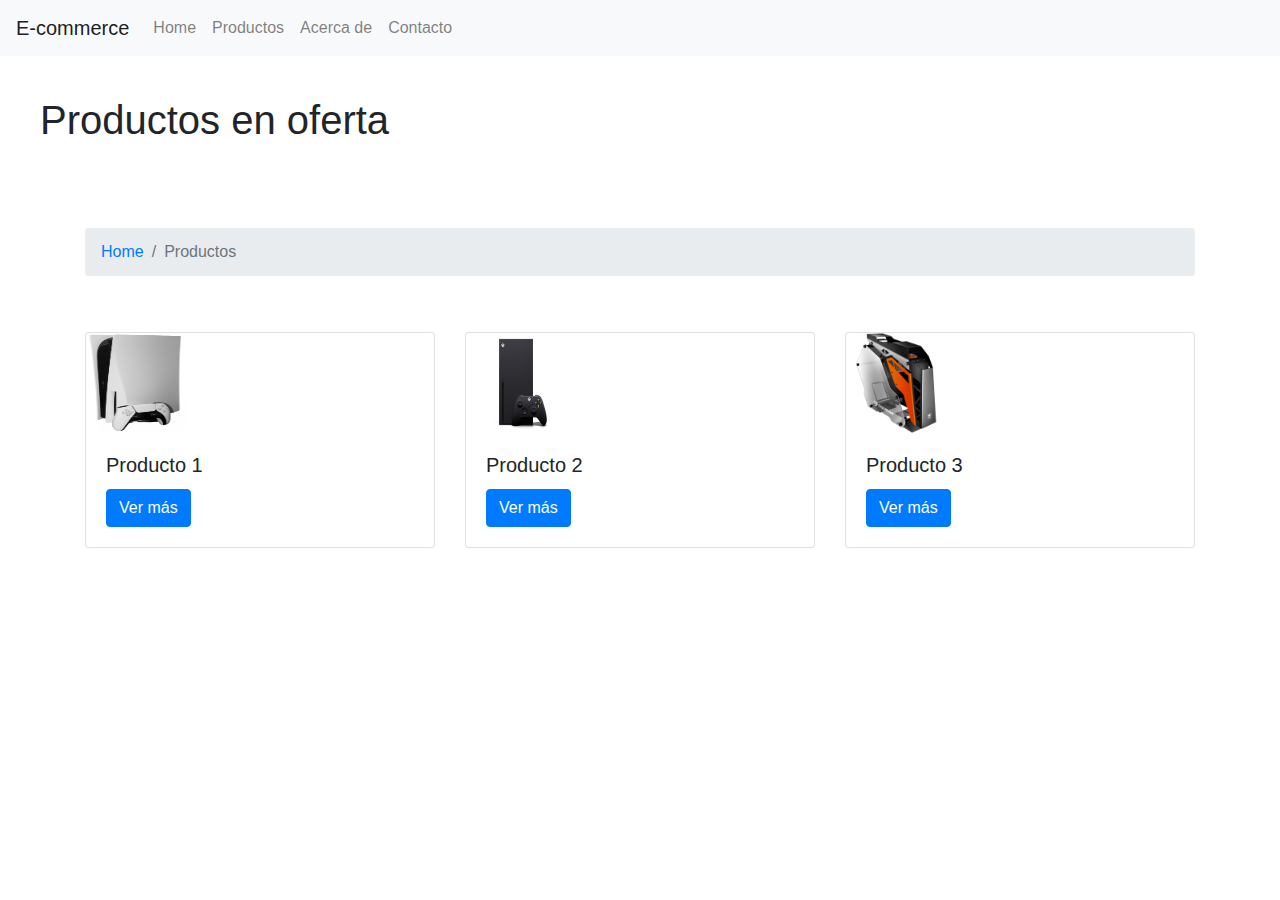
<file: index.html>
<!DOCTYPE html>
<html lang="es">
    <head>
        <title>E-comerce</title>
        <link rel="stylesheet" href="css/style.css">
        <link rel="stylesheet" href="https://stackpath.bootstrapcdn.com/bootstrap/4.5.2/css/bootstrap.min.css">
    </head>
    <body>
        
        <!DOCTYPE html>
        <html lang="es">
            <head>
                <title>E-comerce</title>
                <link rel="stylesheet" href="css/style.css">
                <link rel="stylesheet" href="https://stackpath.bootstrapcdn.com/bootstrap/4.5.2/css/bootstrap.min.css">
            </head>
            <body>
                <nav class="navbar navbar-expand-lg navbar-light bg-light">
                    <a class="navbar-brand" href="#">E-commerce</a>
                    <button class="navbar-toggler" type="button" data-toggle="collapse" data-target="#navbarNav" aria-controls="navbarNav" aria-expanded="false" aria-label="Toggle navigation">
                        <span class="navbar-toggler-icon"></span>
                    </button>
                    <div class="collapse navbar-collapse" id="navbarNav">
                        <ul class="navbar-nav">
                            <li class="nav-item">
                                <a class="nav-link" href="index.html">Home</a>
                            </li>
                            <li class="nav-item">
                                <a class="nav-link" href="products.html">Productos</a>
                            </li>
                            <li class="nav-item">
                                <a class="nav-link" href="about.html">Acerca de</a>
                            </li>
                            <li class="nav-item">
                                <a class="nav-link" href="contact.html">Contacto</a>
                            </li>
                        </ul>
                    </div>
                </nav>
                <h1 style="padding: 40px;">Productos en oferta</h1>
                <div class="container mt-4">
                    <nav aria-label="breadcrumb">
                        <ol class="breadcrumb">
                            <li class="breadcrumb-item"><a href="index.html">Home</a></li>
                            <li class="breadcrumb-item active" aria-current="page">Productos</li>
                        </ol>
                    </nav>
                </div>
                <div class="container">
                    <div class="row">
                        <div class="col-md-4">
                            <div class="card">
                                <img src="/assets/img/producto1.png" class="card-img-" alt="Producto 1" width="100" height="100">
                                <div class="card-body">
                                    <h5 class="card-title">Producto 1</h5>
                                    <a href="product.html" class="btn btn-primary">Ver más</a>
                                </div>
                            </div>
                        </div>
                        <div class="col-md-4">
                            <div class="card">
                                <img src="/assets/img/producto2.png" class="card-img-" alt="Producto 2" width="100" height="100">
                                <div class="card-body">
                                    <h5 class="card-title">Producto 2</h5>
                                    <a href="product.html" class="btn btn-primary">Ver más</a>
                                </div>
                            </div>
                        </div>
                        <div class="col-md-4">
                            <div class="card">
                                <img src="/assets/img/producto3.png" class="card-img-" alt="Producto 3" width="100" height="100">
                                <div class="card-body">
                                    <h5 class="card-title">Producto 3</h5>
                                    <a href="product.html" class="btn btn-primary">Ver más</a>
                                </div>
                            </div>
                        </div>
                    </div>
                </div>
            </body>
        </html>
</file>
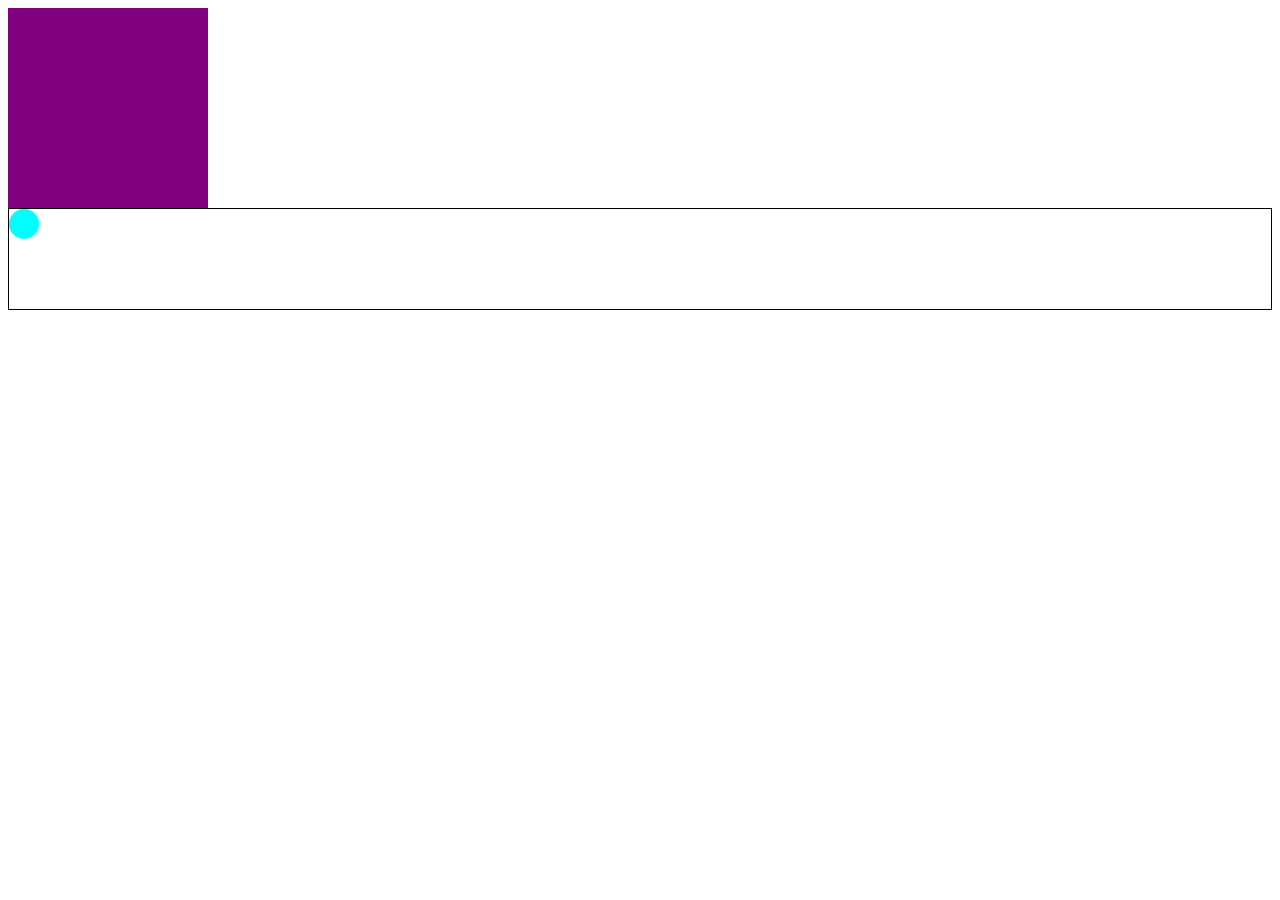
<file: animations.html>
<!DOCTYPE html>
<html>
<head>
    <title>Animations</title>
    
    <style>
    @keyframes example {
        0% {
            background-color: purple;
        }
        25% {
            background-color: blue;
        }
        50% {
            background-color: green;
        }
        100% {
            background-color: aqua;
        }
    }

    #container {
        height: 100px;
        border: 1px solid black;
        position: relative;
    }

    #child {
        position: absolute;
        width: 30px;
        height: 30px;
        background-color: aqua;
        border-radius: 50px;
        animation: bounce 1s infinite;
    }
    
    .purple-div {
        width: 200px;
        height: 200px;
        background-color: purple;
        animation-name: example;
        animation-duration: 1s;
        animation-iteration-count: infinite;
    }
    @keyframes bounce {
        0% {
            top: 0;
            
        }
        50% {
            top: 70px;
            right: 80px;
        }
        100% {
            top: 0;
        }
    }
    </style>
</head>
<body>
    <div class="purple-div"></div>
    <div id="container">
        <div id="child"></div>
    </div>
</body>
</html>
</file>
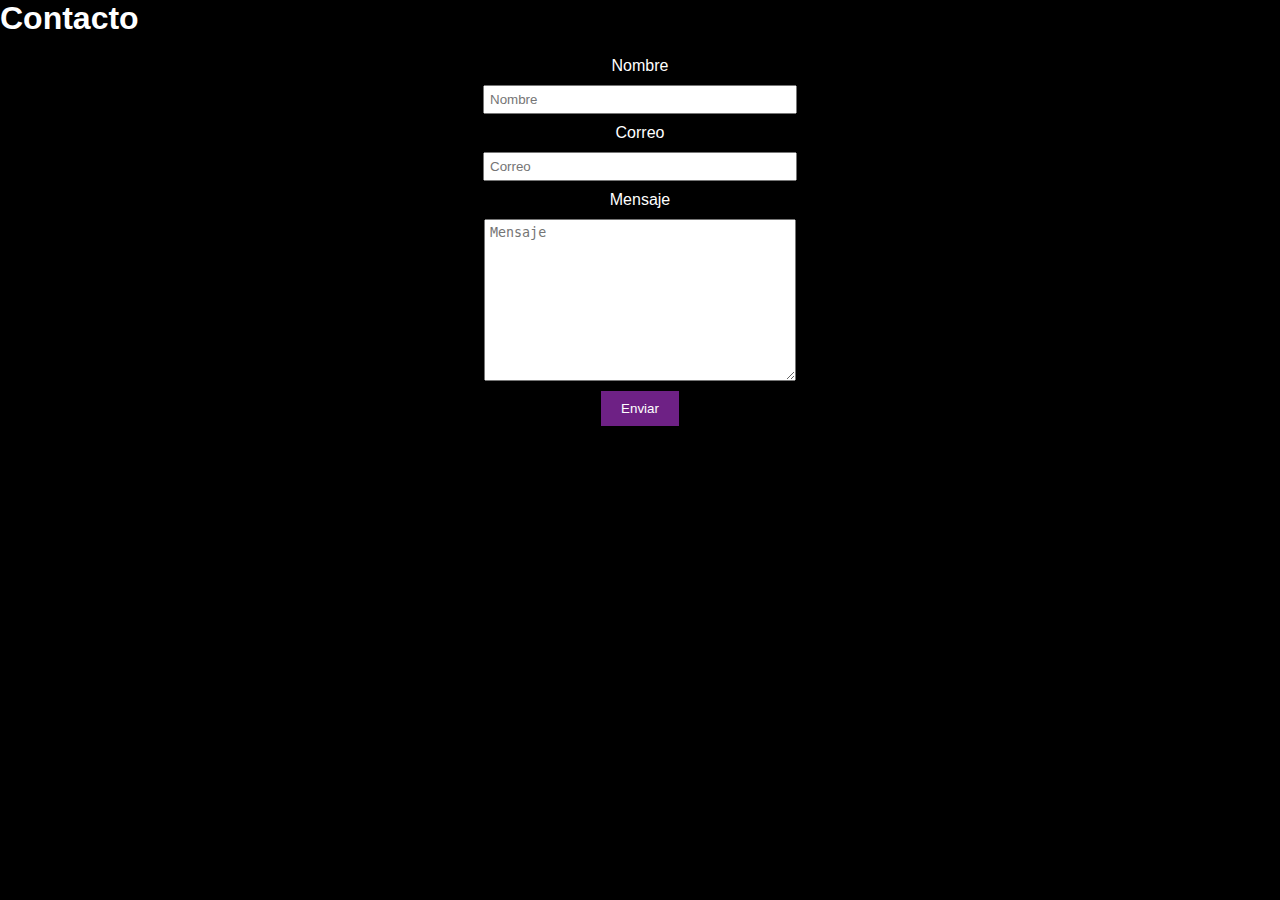
<file: contact.html>
<!DOCTYPE html>
<html>
    <head>
        <title>Contacto</title>
        <link rel="stylesheet" href="css/style.css">
    </head>
    <h1>Contacto</h1>
    <body>
        <form action="contact.php" method="post">
            <label for="name">Nombre</label>
            <input type="text" name="name" id="name" placeholder="Nombre">
            <label for="email">Correo</label>
            <input type="email" name="email" id="email" placeholder="Correo">
            <label for="message">Mensaje</label>
            <textarea name="message" id="message" cols="30" rows="10" placeholder="Mensaje"></textarea>
            <input type="submit" value="Enviar">
        </form>
</file>
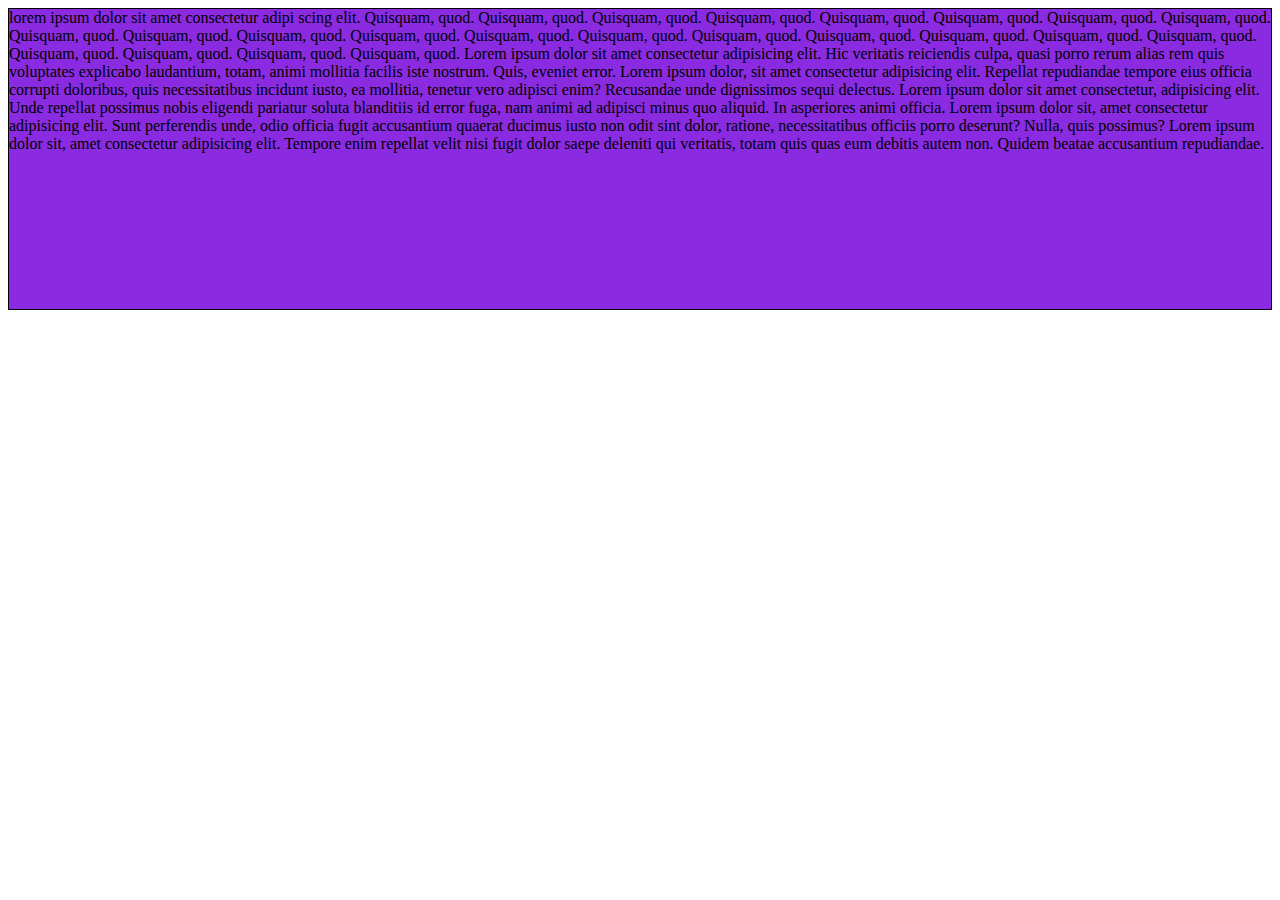
<file: overflow.html>
<!DOCTYPE html>
<html lang="en">
    <head>
        <meta charset="UTF-8">
        <meta name="viewport" content="width=], initial-scale=1.0">
        <title>
            overflow
        </title>
        <style>
            #overflowText {
                border: 1px solid black;
                height: 300px;
                background-color: blueviolet;
                overflow: auto;
            }
        </style>
    </head>
    <body>
        <div id="overflowText">
            lorem ipsum dolor sit amet consectetur adipi 
            scing elit. Quisquam, quod. Quisquam, quod.
            Quisquam, quod. Quisquam, quod. Quisquam, quod.
            Quisquam, quod. Quisquam, quod. Quisquam, quod.
            Quisquam, quod. Quisquam, quod. Quisquam, quod.
            Quisquam, quod. Quisquam, quod. Quisquam, quod.
            Quisquam, quod. Quisquam, quod. Quisquam, quod.
            Quisquam, quod. Quisquam, quod. Quisquam, quod.
            Quisquam, quod. Quisquam, quod. Quisquam, quod.
            Lorem ipsum dolor sit amet consectetur adipisicing elit. Hic veritatis reiciendis culpa, quasi porro rerum alias rem quis voluptates explicabo laudantium, totam, animi mollitia facilis iste nostrum. Quis, eveniet error.
            Lorem ipsum dolor, sit amet consectetur adipisicing elit. Repellat repudiandae tempore eius officia corrupti doloribus, quis necessitatibus incidunt iusto, ea mollitia, tenetur vero adipisci enim? Recusandae unde dignissimos sequi delectus.
            Lorem ipsum dolor sit amet consectetur, adipisicing elit. Unde repellat possimus nobis eligendi pariatur soluta blanditiis id error fuga, nam animi ad adipisci minus quo aliquid. In asperiores animi officia.
            Lorem ipsum dolor sit, amet consectetur adipisicing elit. Sunt perferendis unde, odio officia fugit accusantium quaerat ducimus iusto non odit sint dolor, ratione, necessitatibus officiis porro deserunt? Nulla, quis possimus?
            Lorem ipsum dolor sit, amet consectetur adipisicing elit. Tempore enim repellat velit nisi fugit dolor saepe deleniti qui veritatis, totam quis quas eum debitis autem non. Quidem beatae accusantium repudiandae.
        </div>
</file>
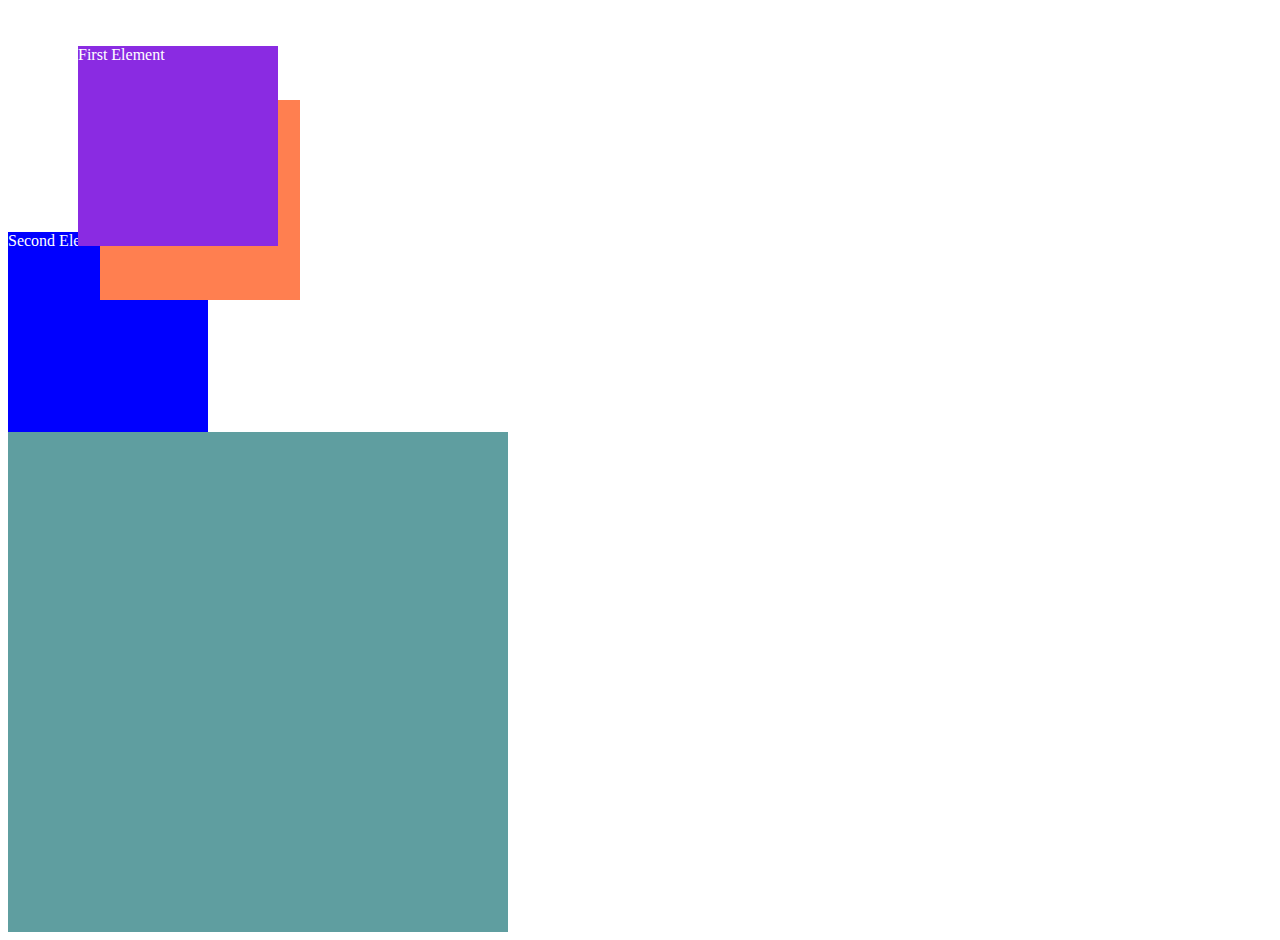
<file: position.html>
<!DOCTYPE html>
<html lang="en">
    <head>
        <meta charset="UTF-8">
        <meta name="viewport" content="width=], initial-scale=1.0">
        <title>Possicionamiento</title>
        <style>
            #firstElement {
                position: relative;
                top: 30px;
                left: 70px;
                background-color:blueviolet;
                width: 200px;
                height: 200px;
                color: white;
                z-index: 1 ;
            }
            #secondElement{
                position: relative;
                background-color: blue;
                width: 200px;
                height: 200px;
                color: white;
            }
            #container{
                background-color: cadetblue;
                width: 500px;
                height: 500px;
                color: white;
                text-align: center;
            }
            #child{
                position: absolute;
                left: 100px;
                top: 100px;
                right: 100px;
                bottom: 100px;
                background-color: coral;
                width: 200px;
                height: 200px;
                color: white;
            }
        </style>
        <div id="firstElement">
            <p>First Element</p>
        </div>
        <div id="secondElement">
            <p>Second Element</p>
        </div>
        <div id="container">
            <div id="child">
                child element
            </div>
        </div>

    </head>
</html>
</file>
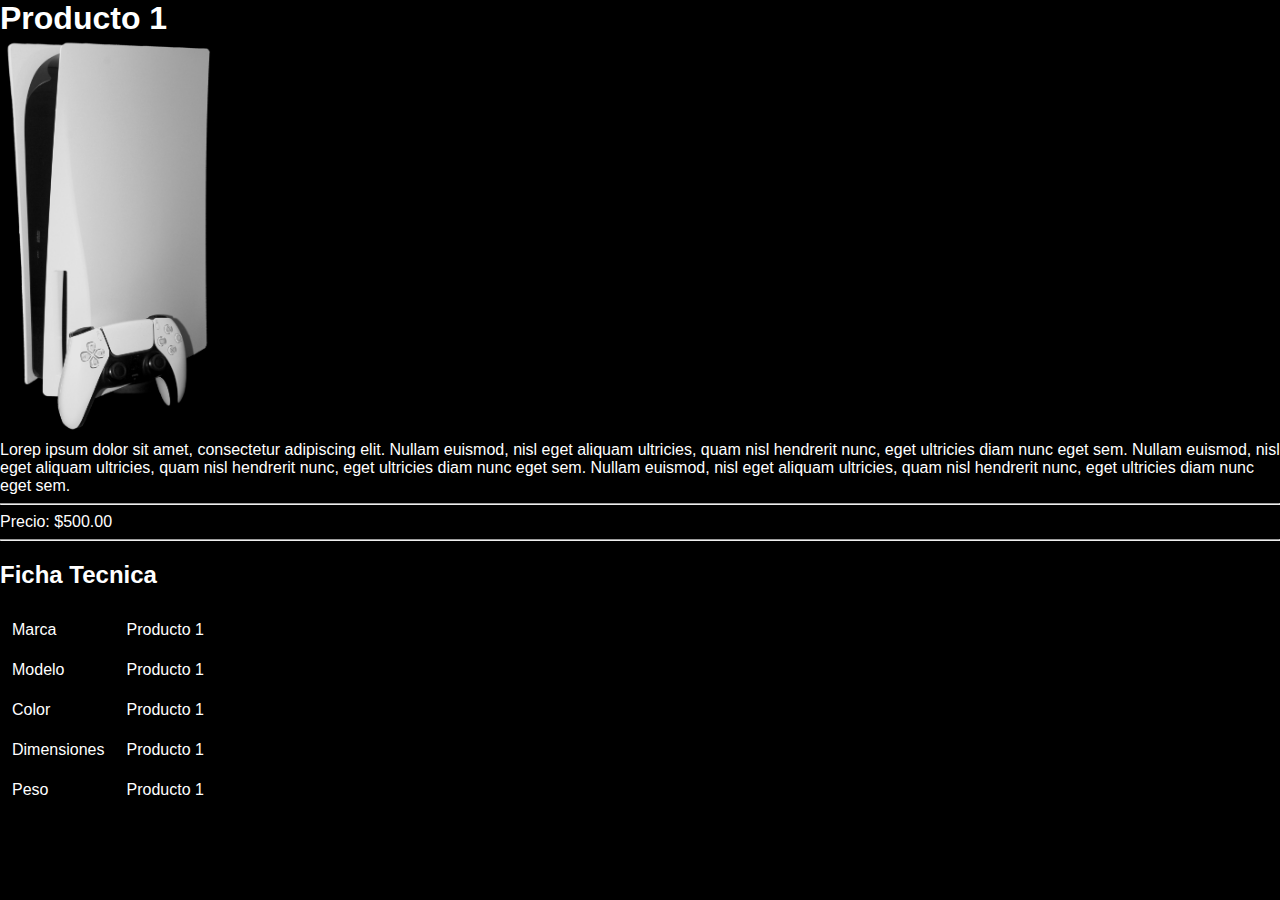
<file: product.html>
<!DOCTYPE html>
<html> 
    <head> 
        <title>E-comerce</title> 
        <link rel="stylesheet" href="css/style.css">
    </head>
    <body>
        <h1>Producto 1</h1>
        <img src="/assets/img/producto1.png" height="400" alt="Producto 1">
        <p>
            Lorep ipsum dolor sit amet, consectetur adipiscing elit.
            Nullam euismod, nisl eget aliquam ultricies, quam nisl
            hendrerit nunc, eget ultricies diam nunc eget sem.
            Nullam euismod, nisl eget aliquam ultricies, quam nisl
            hendrerit nunc, eget ultricies diam nunc eget sem.
            Nullam euismod, nisl eget aliquam ultricies, quam nisl
            hendrerit nunc, eget ultricies diam nunc eget sem.
        </p>
        <hr>
        <p>
            Precio: $500.00
        </p>
        <hr>
        <h2>Ficha Tecnica</h2>
        <table>
            <tr>
                <td class=".table-header">Marca</td>
                <td>Producto 1</td>
            </tr>
            <tr>
                <td class=".table-header">Modelo</td>
                <td>Producto 1</td>
            </tr>
            <tr>
                <td class=".table-header">Color</td>
                <td>Producto 1</td>
            </tr>
            <tr>
                <td class=".table-header">Dimensiones</td>
                <td>Producto 1</td>
            </tr>
            <tr>
                <td class=".table-header">Peso</td>
                <td>Producto 1</td>
            </tr>
    </body>
</file>
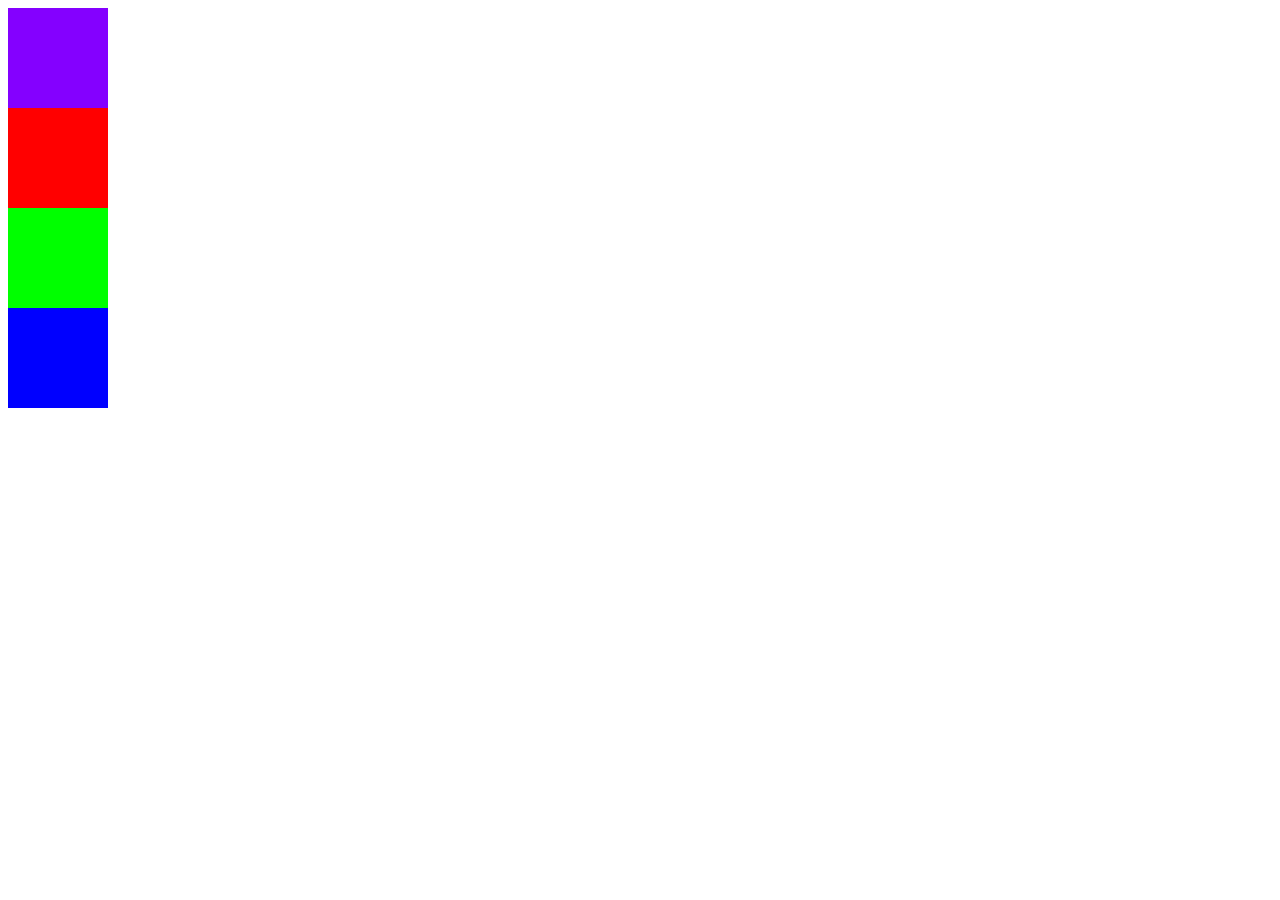
<file: transitions.html>
<!DOCTYPE html>
<html lang="en">
    <head>
        <meta charset="UTF-8">
        <meta name="viewport" content="width=], initial-scale=1.0">
        <title>Transicion</title>
        <style>
                .transition {
                    width: 100px;
                    height: 100px;
                    transition: width 3s;
                }

                .transition1 {
                    background-color: rgb(132, 0, 255);
                }

                .transition2 {
                    background-color: rgb(255, 0, 0);
                }

                .transition3 {
                    background-color: rgb(0, 255, 0);
                }

                .transition4 {
                    background-color: rgb(0, 0, 255);
                }

                .transition:hover {
                    width: 300px;
                }

                .transition1:hover {
                    background-color: aqua;
                }

                .transition2:hover {
                    width: 300px;
                    height: 300px;
                }

                .transition3:hover {
                    background-color: burlywood;
                    width: 4px;
                    height: 80px;
                    transition-timing-function: linear;
                }
            </style>

            <div id="transition1" class="transition transition1"></div>
            <div id="transition2" class="transition transition2"></div>
            <div id="transition3" class="transition transition3"></div>
            <div id="transition4" class="transition transition4"></div>

    </head>
</html>
</file>
<file: css/style.css>
/* FILEPATH: /c:/Users/Alpha/Documents/Work and Code/ecomerce-isdw613-aidendecastro/css/style.css */

/* Reset default styles */
body, h1, p {
    margin: 0;
    padding: 0;
}

/* Global styles */
body {
    font-family: Arial, sans-serif;
    background-color: black;
    color: white;
}

.container {
    max-width: 1200px;
    margin: 0 auto;
    padding: 20px;
}


form {
    display: flex;
    flex-direction: column;
    align-items: center;
    margin-top: 20px;
}

label {
    margin-bottom: 10px;
}

input[type="text"],
input[type="email"],
textarea {
    width: 300px;
    padding: 5px;
    margin-bottom: 10px;
}

input[type="submit"] {
    background-color: #6e2185;
    color: white;
    padding: 10px 20px;
    border: none;
    cursor: pointer;
}


/* Add your custom styles below this line */


.table-header {
    background-color: #ff0000;
    color: rgb(255, 0, 0);
    padding: 10px;
}

th {
    background-color: #6e2185;
    color: white;
    padding: 10px;
}

td {
    padding: 10px;
}
</file>
